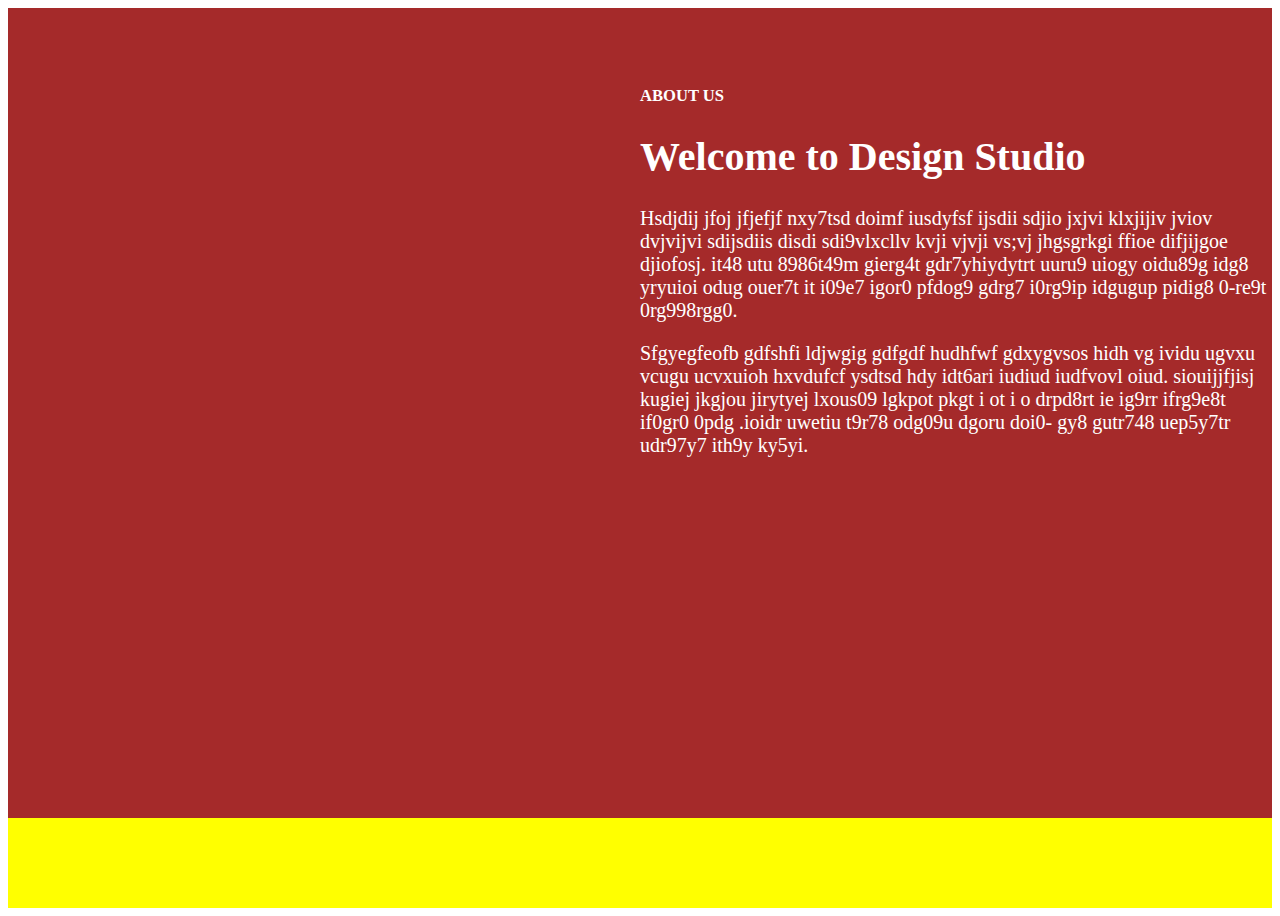
<file: about.html>
<!DOCTYPE html>
<!DOCTYPE html>
<html>
<head>
	<meta charset="utf-8">
	<meta name="viewport" content="width=device-width, initial-scale=1">
	<title>About us</title>
	<link rel="stylesheet" href="about.css">
</head>
<body>
	<div class="container">
		<div class="main">
			<h5>ABOUT US</h5>
		    <h1>Welcome to Design Studio</h1>
		    <p>Hsdjdij jfoj jfjefjf nxy7tsd doimf iusdyfsf ijsdii sdjio jxjvi klxjijiv jviov dvjvijvi sdijsdiis disdi sdi9vlxcllv kvji vjvji vs;vj jhgsgrkgi ffioe difjijgoe djiofosj. it48 utu 8986t49m  gierg4t gdr7yhiydytrt uuru9 uiogy oidu89g idg8 yryuioi odug ouer7t  it i09e7 igor0  pfdog9 gdrg7 i0rg9ip idgugup pidig8 0-re9t  0rg998rgg0.</p>
		    <p>Sfgyegfeofb gdfshfi ldjwgig gdfgdf hudhfwf gdxygvsos hidh vg ividu ugvxu vcugu  ucvxuioh hxvdufcf ysdtsd hdy idt6ari iudiud iudfvovl oiud. siouijjfjisj kugiej jkgjou jirytyej lxous09 lgkpot pkgt i ot i o drpd8rt ie ig9rr ifrg9e8t if0gr0 0pdg .ioidr uwetiu t9r78  odg09u dgoru doi0- gy8 gutr748 uep5y7tr udr97y7 ith9y ky5yi.</p>
		</div>
		<div class="pix">
			
		</div>
		
	</div>
	<div>
		<footer></footer>
	</div>

</body>
</html>
</file>
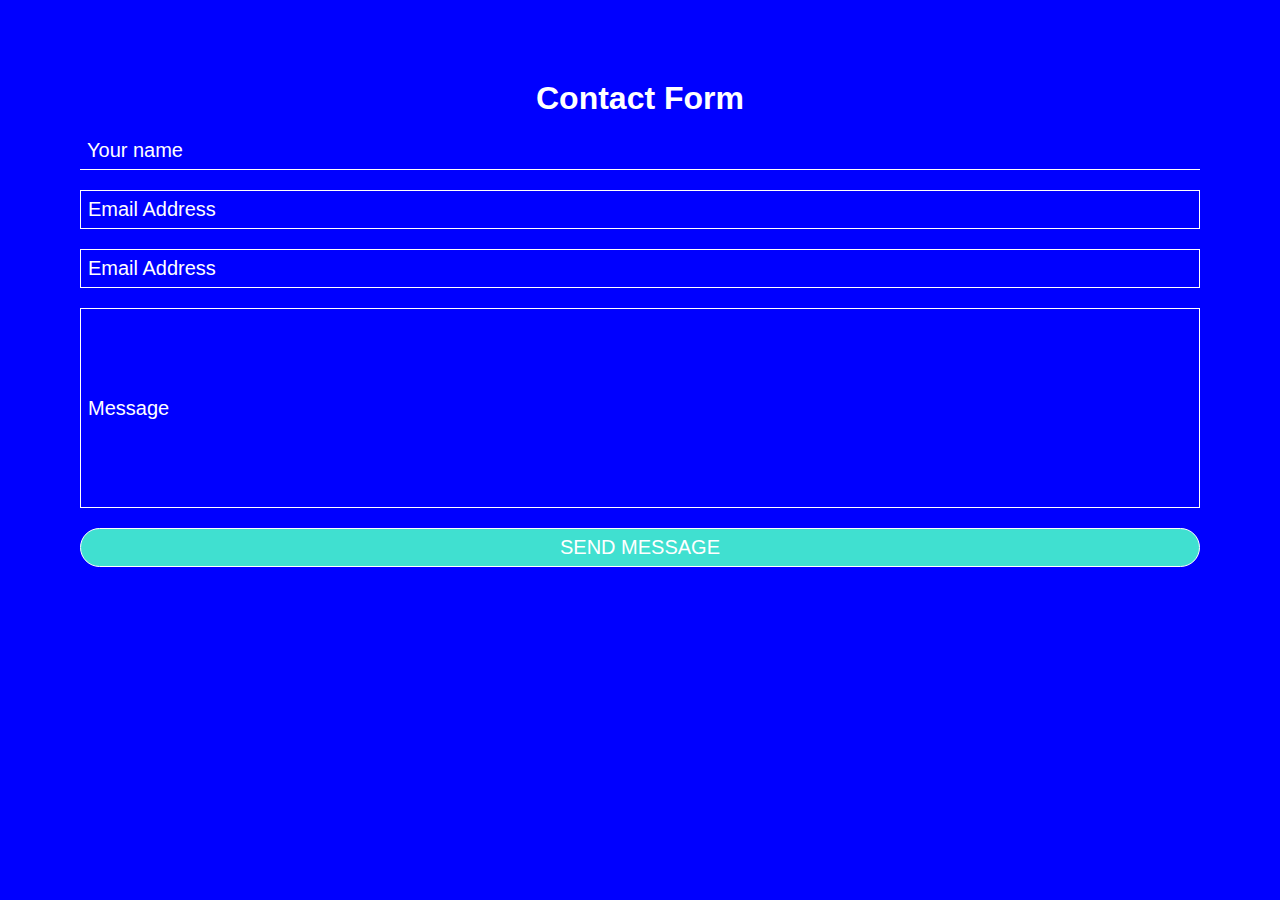
<file: contact.html>
<!DOCTYPE html>
<!DOCTYPE html>
<html>
<head>
	<meta charset="utf-8">
	<meta name="viewport" content="width=device-width, initial-scale=1">
	<title>Contact Form</title>
	<link rel="stylesheet" type="text/css" href="contact.css">
</head>
<body>
<div class="main">
	<div>
		<h1>Contact Form</h1>
	</div>
	<div class="form">
		<form>
			<input type="text" id="Yname" name="Yname" value="Your name"><br>
		
			<input type="email" id="email" name="email" value="Email Address"><br>
			
			<input type="email" id="email" name="email" value="Email Address"><br>

			<input type="text" name="message" id="message" value="Message"><br>
			
			<input type="submit" value="SEND MESSAGE">
  
		</form>

	</div>
		
		
</div>
</body>
</html>
</file>
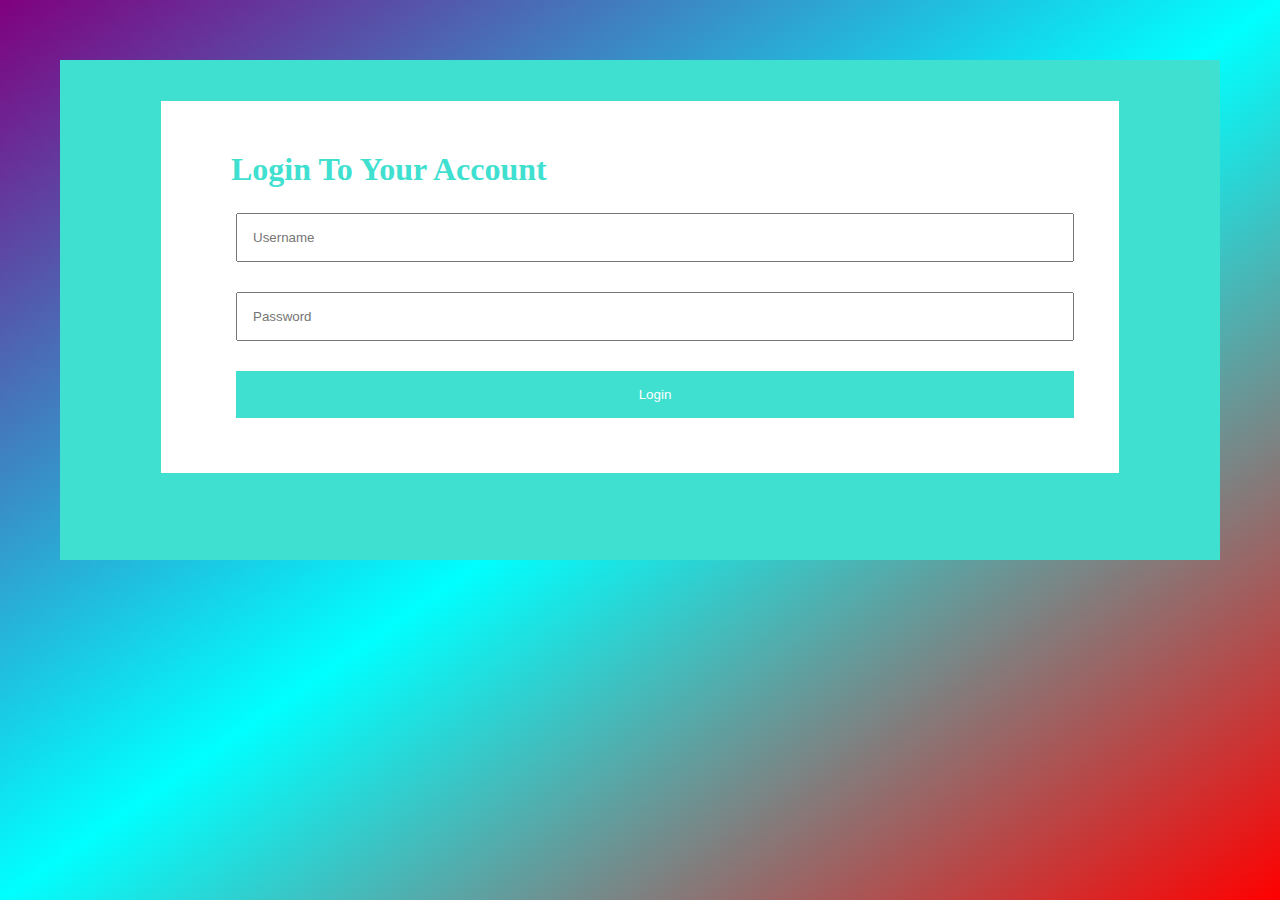
<file: form.html>
<!DOCTYPE html>
<html>
<head>
	<meta charset="utf-8">
	<meta name="viewport" content="width=device-width, initial-scale=1">
	<title>Login</title>
	<link rel="stylesheet" type="text/css" href="form.css">
</head>
<body>
	<div class="container">
		<div>
		<div class="main">
		<h1>Login To Your Account</h1>
		<form>
			<input type="text" name="name" placeholder="Username"><br>
			<input type="password" name="password" placeholder="Password"><br>  
			<input type="submit" name="submit" value="Login">
		</form>
	    </div>	
		</div>
	
		
	</div>
	
</body>
</html>
</file>
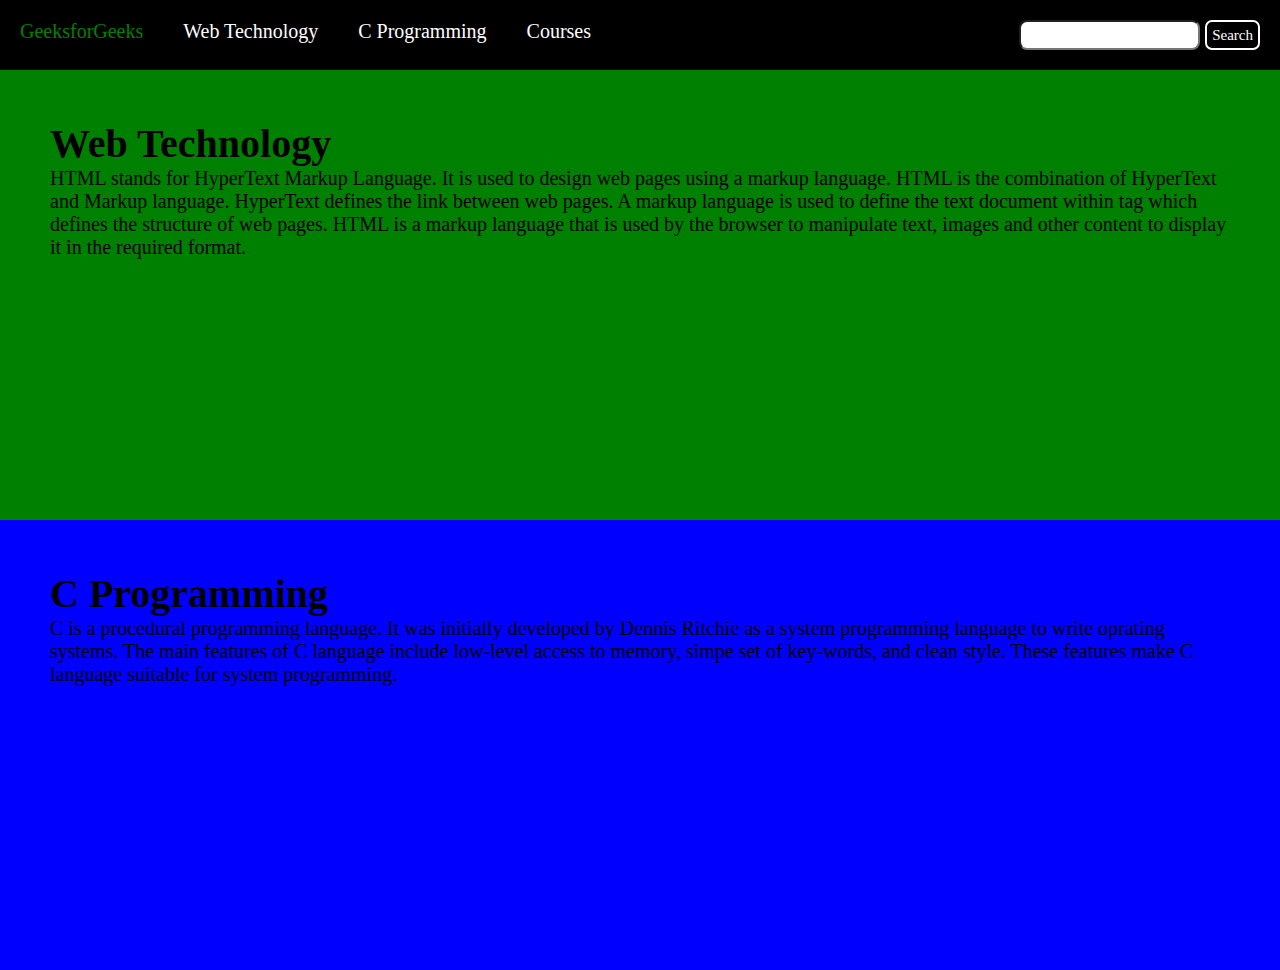
<file: geeks.html>
<!DOCTYPE html>
<html>
<head>
	<meta charset="utf-8">
	<meta name="viewport" content="width=device-width, initial-scale=1">
	<title>GeeksforGeeks</title>
	<link href="geekstyle.css" rel="stylesheet">
</head>
<body>
	<div>
		<!-- <div class="form">
			<form>
				<input type="text" name="search">
				<label>Search</label>
			</form>
		</div> -->
		<div class="header">
			<ul class="nav">
				<li style="color: green;">GeeksforGeeks</li>
				<li>Web Technology</li>
				<li>C Programming</li>
				<li>Courses</li>
				<li style="float:right"><form>
				<input type="text" name="search">
				<label>Search</label>
			</form></li>
			</ul>
		</div>
		<div class="first">
			<h1>Web Technology</h1>
			<p>HTML stands for HyperText Markup Language. It is used to design web pages using a markup language. HTML is the combination of HyperText and Markup language. HyperText defines the link between web pages. A markup language is used to define the text document within tag which defines the structure of web pages. HTML is a markup language that is used by the browser to manipulate text, images and other content to display it in the required format.</p>
		</div>
		<div class="second">
			<h1>C Programming</h1>
			<p>C is a procedural programming language. It was initially developed by Dennis Ritchie as a system programming language to write oprating systems. The main features of C language include low-level access to memory, simpe set of key-words, and clean style. These features make C language suitable for system programming.</p>
		</div>
	</div>

</body>
</html>
</file>
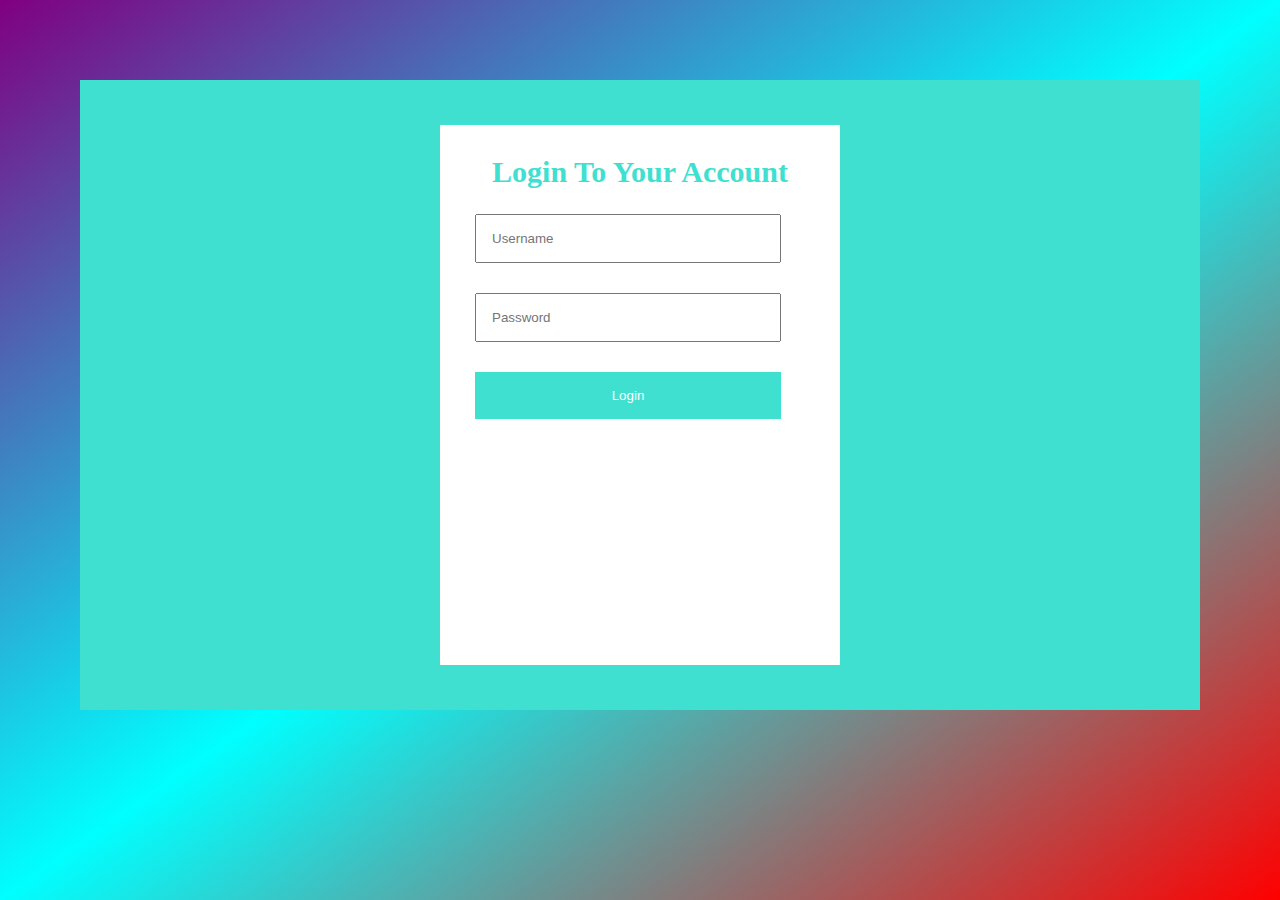
<file: log.html>
<!DOCTYPE html>
<!DOCTYPE html>
<html>
<head>
	<meta charset="utf-8">
	<meta name="viewport" content="width=device-width, initial-scale=1">
	<title>Log in</title>
	<link rel="stylesheet" type="text/css" href="log.css">
</head>
<body>
	<div class="flex-container">
	   <div>
			<h1>Login To Your Account</h1>
		    <form>
			<input type="text" name="name" placeholder="Username"><br>
			<input type="password" name="password" placeholder="Password"><br>  
			<input type="submit" name="submit" value="Login">
		    </form>
	   </div>	
	</div>

</body>
</html>
</file>
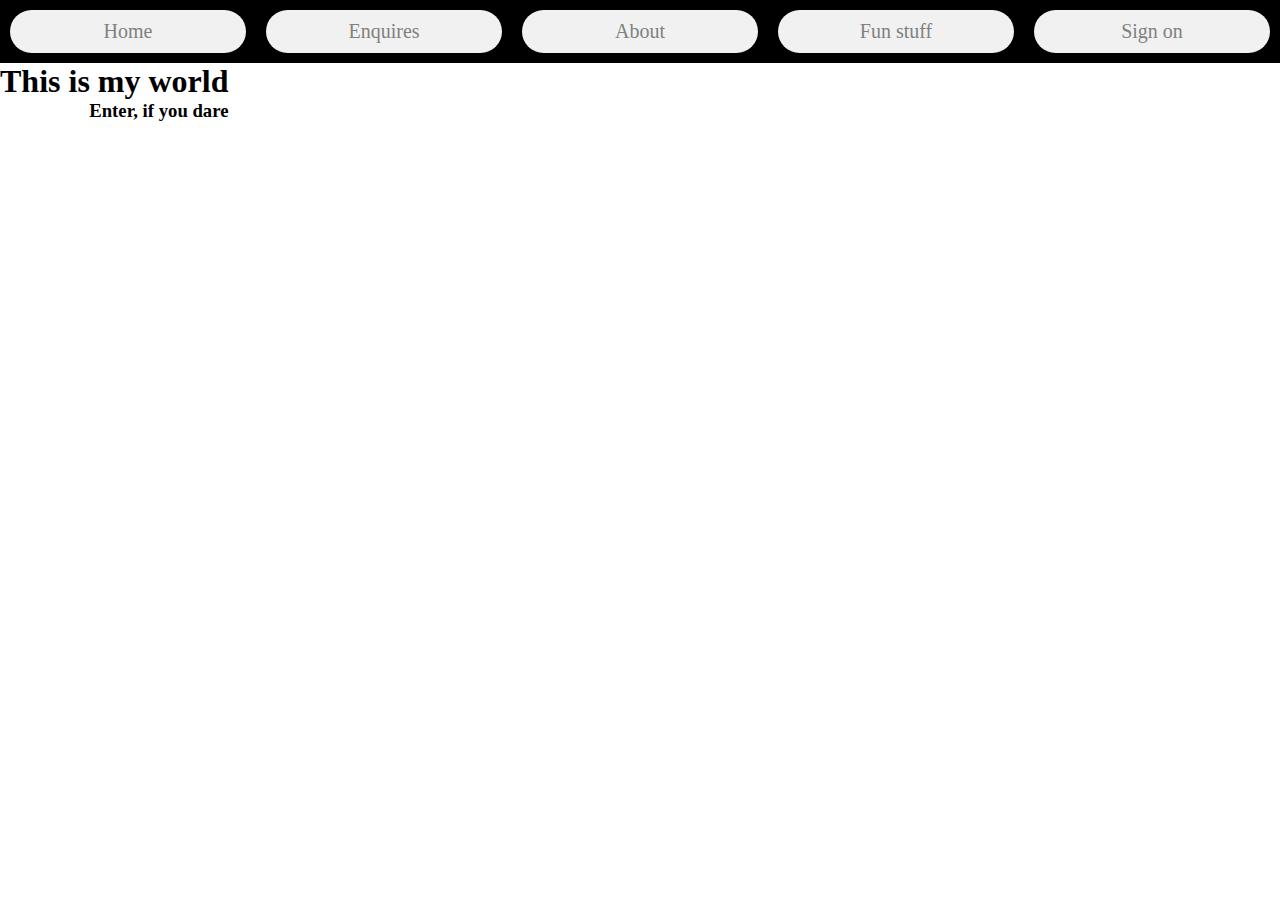
<file: new.html>
<!DOCTYPE html>
<head>
	<meta charset="utf-8">
	<meta name="viewport" content="width=device-width, initial-scale=1">
	<title>NEW</title>
	<link rel="stylesheet" href="new.css">
</head>
<body>
	<div class="nav">
		<div class="navlist">Home</div>
		<div class="navlist">Enquires</div>
		<div class="navlist">About</div>
		<div class="drop">
			Fun stuff
			<div class="droplist">
				<a href="#">Sing</a>
                <a href="#">Dance</a>
                <a href="#">Twirl</a>
			</div>
		</div>
		<div class="navlist">Sign on</div>
	</div>
	<!-- <div class="container">
		<h1>This is my world!</h1>
		<div></div>
		<div></div>
		<img src="https://cdn.pixabay.com/photo/2019/02/09/12/49/elephant-3985060_1280.png">
		<p></p>

	</div> -->
	<div class="image">
		<div class="text">
			<h1>This is my world</h1>
			<h3>Enter, if you dare</h3>
		</div>
		
	</div>
</body>
</file>
<file: about.css>
footer{
	background-color: yellow;
	height: 10vh;
}
.container{
	background-color: brown;
	height: 90vh;
	display: flex;
	flex-direction: row-reverse; wrap;
}
.container > div {
  background-color: brown;
  width: 50%;
  text-align: left;
  font-size: 20px;
}
.main{
	color: white;
	padding: 50px 0px;

}
</file>
<file: contact.css>
*{
	box-sizing: border-box;
	margin: 0;
	padding: 0;
	font-family: arial;

}
body{
	background-color: blue;
	color: white;
	padding: 80px;
	height: 100vh;

}
input{
	background-color: blue;
	color: white;
	width: 100%;
	font-size: 20px;

}
#Yname{
	border-top: none;
	border-right: none;
	border-left: none;
	border-bottom: white solid 1px;
	margin: 10px 0;
	padding: 7px;
}
#email, input[type=submit]{
	border: white solid 1px;
	margin: 10px 0;
	padding: 7px;
}
#message{
	border: white solid 1px;
	margin: 10px 0;
	padding: 7px;
	height: 200px;
/*	text-align: none;*/
}
input[type=submit]{
	border-radius: 20px;
	background-color: turquoise;
	margin: 10px 0;
}
h1{
	text-align: center;
	margin-top: 0;
}
.form{
	text-align: left;
	margin-top: 5px;
}
</file>
<file: form.css>
*{
	box-sizing: border-box;
	padding: 0;
	margin: 0;
}
.container{
	background-color: turquoise;
	padding: 40px 100px;
	height:500px;
}
.main{
	padding: 40px 60px;
	border: 1px solid turquoise;
	background-color: white;
}
input{
	width: 100%;
	padding: 15px;
	margin: 15px;
}
input[type=submit]{
	background-color: turquoise;
	border: 1px solid turquoise;
	color: white;
}
h1{
	color: turquoise;
	text-align: left;
	margin: 10px;
}
body{
	padding: 60px;
/*	background-color: purple;*/
	background-image: linear-gradient(to bottom right, purple , cyan , red);
	background-repeat: no-repeat;
	bachground-size: cover;
	height: 100vh;
</file>
<file: geekstyle.css>
*{
	box-sizing: border-box;
	margin: 0;
	padding: 0;
}
li{
    float: left;
	/*margin: solid black 2px;
	height: 20px;*/
	display: block;
	font-size: 20px;
	padding: 20px;
/*	background-color: black;*/
	color: white;
	

}
.nav{
	list-style-type: none;
	text-align: center;
    overflow: hidden;
	width: 100%;
	background-color: black;

}
/*.header{
	background-color: black;
	color: white;
	margin: solid black 2px;*/
}
/*.favicon{
	color: darkred;*/
}
.form{
	float: right;
	border: solid black 2px;
	width: 30%;
	display: block;
}
input{
	border-radius: 8px;
	height: 30px;
}
.first{
	background-color: green;
	color: black;
	min-height: 50vh;
	padding: 50px;
	font-size: 20px;
}
label{
	border: solid white 2px;
	border-radius: 7px;
	padding: 5px;
	font-size: 15px;

}
	
.second{
	background-color: blue;
	color: black;
	min-height: 50vh;
	padding: 50px;
	font-size: 20px;
	}
	/*body{
		height: 100vh;*/
	}
</file>
<file: log.css>
*{
  box-sizing: border-box;
  padding: 0;
  margin: 0;
}
body{
  background-color: green;
  padding: 80px;
  background-image: linear-gradient(to bottom right, purple , cyan , red);
  background-repeat: no-repeat;
  bachground-size: cover;
  height: 100vh;
}
.flex-container {
  display: flex;
  background-color: turquoise;
  justify-content: center;
  align-items: center;
  height: 70vh;
  padding: 80px;
}

.flex-container > div {
  background-color: white;
  margin: 10px;
  padding: 20px;
  font-size: 15px;
  width: 400px;
  height: 60vh;
}
input[type=submit]{
  background-color: turquoise;
  border: 1px solid turquoise;
  color: white;
/*  width: 80%;*/
}
h1{
  color: turquoise;
  text-align: center;
  margin: 10px;
}
input{
  width: 85%;
  padding: 15px;
  margin: 15px;
}
</file>
<file: new.css>
*{
	box-sizing: border-box;
	padding: 0;
	margin: 0;
}
.nav{
	display: flex;
	background-color: black;
	color: grey;
	flex-direction: row;
	width: 100vw;
}
.nav > div {
  background-color: #f1f1f1;
  margin: 10px;
  padding: 10px;
  font-size: 20px;
  width: 20vw;
  border-radius: 25px;
  text-align: center;
}
/*.navlist:link{
	background-color: green;
}
.navlist:visited{
	color: yellowgreen;
}*/
.navlist:hover{
	color: blue;
}
.navlist:active{
background-color: blueviolet;
}
.container{
	display: flex;
	flex-direction: column;
}
.container > img{
	width: 200px;
	height: 200px;
	/*position: relative;
	animation: elephant;
	animation-duration: 5s;
	animation-duration: alternate;
}*/
/*@keyframes elephant{
	0% {left: 0px; top: 0px}
/*	25% {left: 200px; top: 0px}*/
	50% {left: 200px; top: 200px}
/*	75% {left: 0px; top: 200px}*/
	100% {left: 0px; top: 0px}
}*/
.drop{
	position: relative;
	display: inline-block;
}
.droplist{
	display: none;
    position: absolute;
    background-color: #f9f9f9;
}
.droplist a{
	color: green;
	display: block;
	text-decoration: none;
	border-radius: 20px;
	width: 15vw;
}
.droplist a:hover{
	background-color: black;
}
.drop:hover .droplist{
	display: block;
}
.container > h1{
	width: 100vw;
    height: 50px;
    background: aqua;
/*    transition: width 2s, height 2s, transform 2s;*/
    text-align: center;
    color: blueviolet;
}
/*.container > h1:hover{
	/*width: 300px;
    height: 300px*/;
/*    transform: scale(0.5, 0.5);*/
}
*/
.image{
	background: url("https://cdn.pixabay.com/photo/2019/02/09/12/49/elephant-3985060_1280.png") no-repeat center;
	background-size: cover;
	height: 80vh;
	position: relative;
}
.text{
	text-align: right;
	position: absolute;

}
</file>
